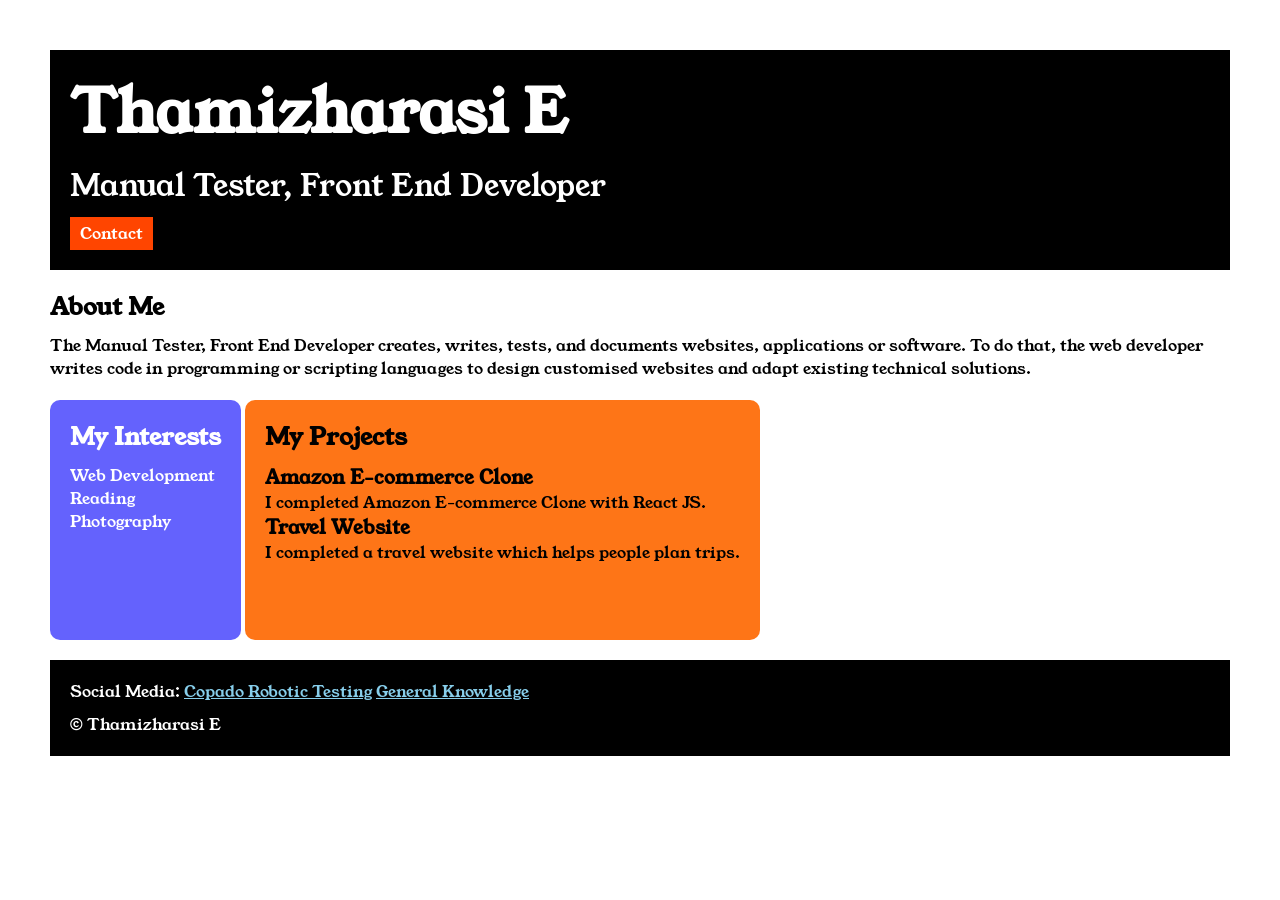
<file: index.html>
<!DOCTYPE html>
<html lang="en">
<head>
    <meta charset="UTF-8">
    <meta name="viewport" content="width=device-width, initial-scale=1.0">
    <title>Portfolio</title>

    <link rel="stylesheet" href="style.css">

    <link rel="preconnect" href="https://fonts.googleapis.com">
    <link rel="preconnect" href="https://fonts.gstatic.com" crossorigin>
    <link href="https://fonts.googleapis.com/css2?family=Young+Serif&display=swap" rel="stylesheet">
</head>

<body>

    <div class="container">

        <div class="section-1">
            <h1 class="section-1__name">Thamizharasi E</h1>
            <p class="section-1__role">Manual Tester, Front End Developer</p>
            <a class="section-1__contact" href="contact.html">Contact</a>
        </div>

        <div class="section-2">
            <h2 class="section-2__title">About Me</h2>
            <p class="section-2__desc">
                The Manual Tester, Front End Developer creates, writes, tests, and documents websites,
                applications or software. To do that, the web developer writes code in
                programming or scripting languages to design customised websites and
                adapt existing technical solutions.
            </p>
        </div>

        <div class="section-3">
            <h2 class="section-3__title">My Interests</h2>
            <ul class="section-3__desc">
                <li>Web Development</li>
                <li>Reading</li>
                <li>Photography</li>
            </ul>
        </div>

        <div class="section-4">
            <h2 class="section-4__title">My Projects</h2>

            <ul class="section-4__desc">
                <li>
                    <h3>Amazon E-commerce Clone</h3>
                    <p>I completed Amazon E-commerce Clone with React JS.</p>
                </li>

                <li>
                    <h3>Travel Website</h3>
                    <p>
                        I completed a travel website which helps people plan trips.
                    </p>
                </li>
            </ul>
        </div>

        <div class="section-5">
            <p class="section-5__title">
                Social Media:
                <a href="https://www.copado.com/">Copado Robotic Testing</a>
                <a href="https://www.careerpower.in/gk-general-knowledge.html">General Knowledge</a>
            </p>

            <p class="section-5__desc">&copy; Thamizharasi E</p>
        </div>

    </div>

</body>
</html>
</file>
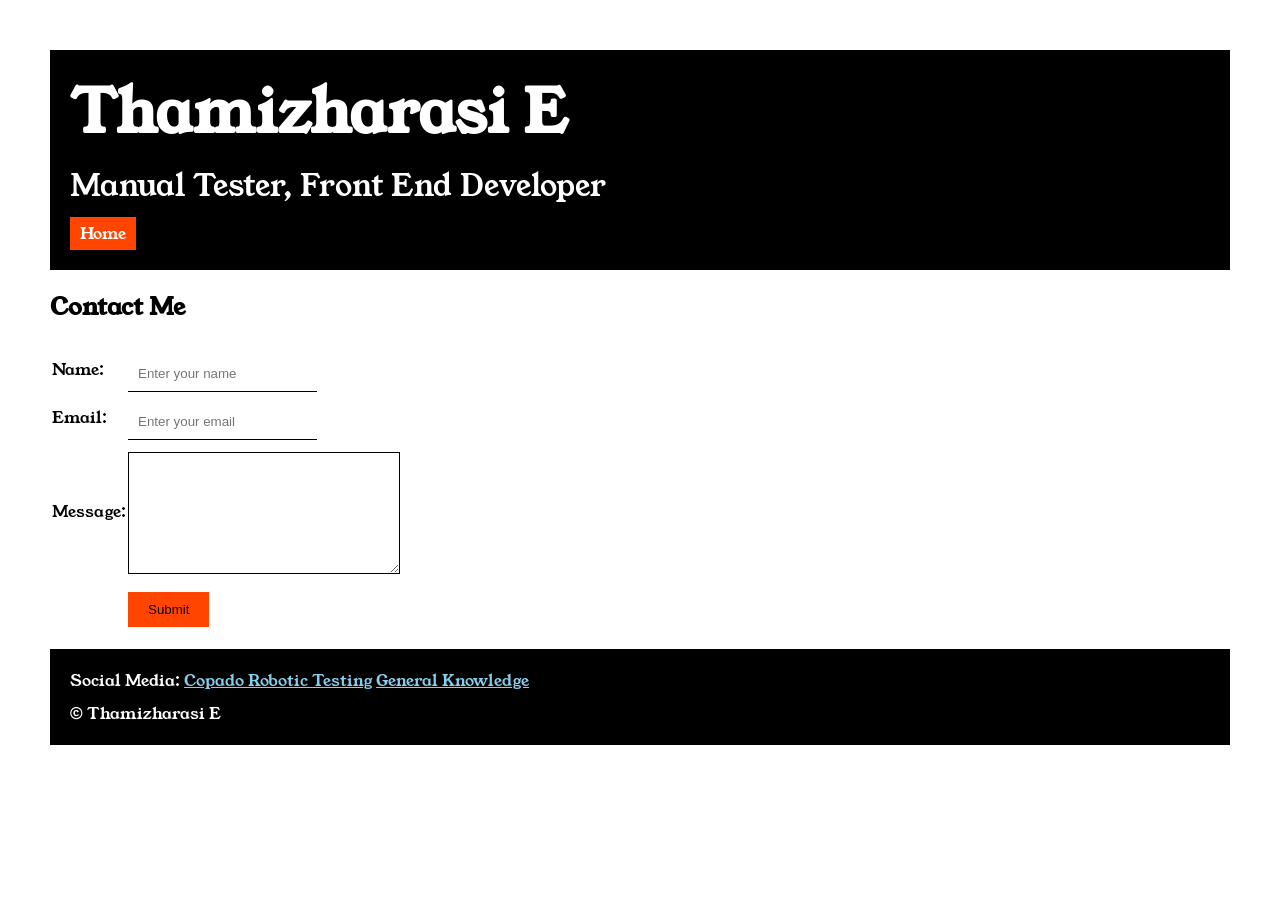
<file: contact.html>
<!DOCTYPE html>
<html lang="en">
<head>
    <meta charset="UTF-8">
    <meta name="viewport" content="width=device-width, initial-scale=1.0">
    <title>Contact</title>

    <link rel="stylesheet" href="style.css">

    <link rel="preconnect" href="https://fonts.googleapis.com">
    <link rel="preconnect" href="https://fonts.gstatic.com" crossorigin>
    <link href="https://fonts.googleapis.com/css2?family=Young+Serif&display=swap" rel="stylesheet">
</head>

<body>

    <div class="container">

        <div class="section-1">
            <h1 class="section-1__name">Thamizharasi E</h1>
            <p class="section-1__role">Manual Tester, Front End Developer</p>
            <a class="section-1__contact" href="index.html">Home</a>
        </div>

        <div class="section-2">
            <h2 class="section-2__title">Contact Me</h2>

            <form class="contact-form">

                <table>

                    <tr>
                        <td><label>Name:</label></td>
                        <td>
                            <input type="text"
                                   placeholder="Enter your name"
                                   class="contact-form__input">
                        </td>
                    </tr>

                    <tr>
                        <td><label>Email:</label></td>
                        <td>
                            <input type="email"
                                   placeholder="Enter your email"
                                   class="contact-form__input">
                        </td>
                    </tr>

                    <tr>
                        <td><label>Message:</label></td>
                        <td>
                            <textarea
                                placeholder="Enter your message"
                                class="contact-form__textarea">
                            </textarea>
                        </td>
                    </tr>

                    <tr>
                        <td></td>
                        <td>
                            <input type="submit"
                                   value="Submit"
                                   class="contact-form__submit">
                        </td>
                    </tr>

                </table>

            </form>
        </div>

        <div class="section-5">
            <p class="section-5__title">
                Social Media:
                <a href="https://www.copado.com/">Copado Robotic Testing</a>
                <a href="https://www.careerpower.in/gk-general-knowledge.html">General Knowledge</a>
            </p>

            <p class="section-5__desc">&copy; Thamizharasi E</p>
        </div>

    </div>

</body>
</html>
</file>
<file: style.css>
*{
    padding: 0;
    margin: 0;
}

body{
    font-family: "Young Serif", serif;
    font-weight: 400;
    font-style: normal;
}

.container{
    padding: 50px;
}

.section-1{
    background-color: black;
    color: white;
    padding: 20px;
}

.section-1__name{
    font-size: 60px;
}

.section-1__role{
    font-size: 30px;
    margin-top: 10px;
}

.section-1__contact{
    background-color: orangered;
    color: white;
    text-decoration: none;
    padding: 5px 10px;
    display: inline-block;
    margin-top: 10px;
}

.section-2,
.section-3,
.section-4,
.section-5{
    margin-top: 20px;
}

.section-2__desc,
.section-3__desc,
.section-4__desc,
.section-5__desc{
    margin-top: 10px;
}

.section-3 li,
.section-4 li{
    list-style: none;
}

.section-3{
    background-color: #6462FD;
    color: white;
    padding: 20px;
    display: inline-block;
    height: 200px;
    border-radius: 10px;
    vertical-align: top;
}

.section-4{
    background-color: #FE7517;
    color: black;
    padding: 20px;
    display: inline-block;
    height: 200px;
    border-radius: 10px;
    vertical-align: top;
}

.section-5{
    background-color: black;
    color: white;
    padding: 20px;
}

.section-5__title a{
    color: skyblue;
}

.contact-form{
    margin-top: 20px;
}

.contact-form table{
    margin-top: 10px;
}

.contact-form__input,
.contact-form__textarea,
.contact-form__submit{
    margin-top: 10px;
}

.contact-form__input{
    padding: 10px;
    border: none;
    border-bottom: 1px solid black;
}

.contact-form__textarea{
    padding: 10px;
    border: 1px solid black;
    width: 250px;
    height: 100px;
}

.contact-form__submit{
    padding: 10px 20px;
    background-color: orangered;
    color: black;
    border: none;
    cursor: pointer;
}

.contact-form__submit:hover{
    opacity: 0.8;
}
</file>
